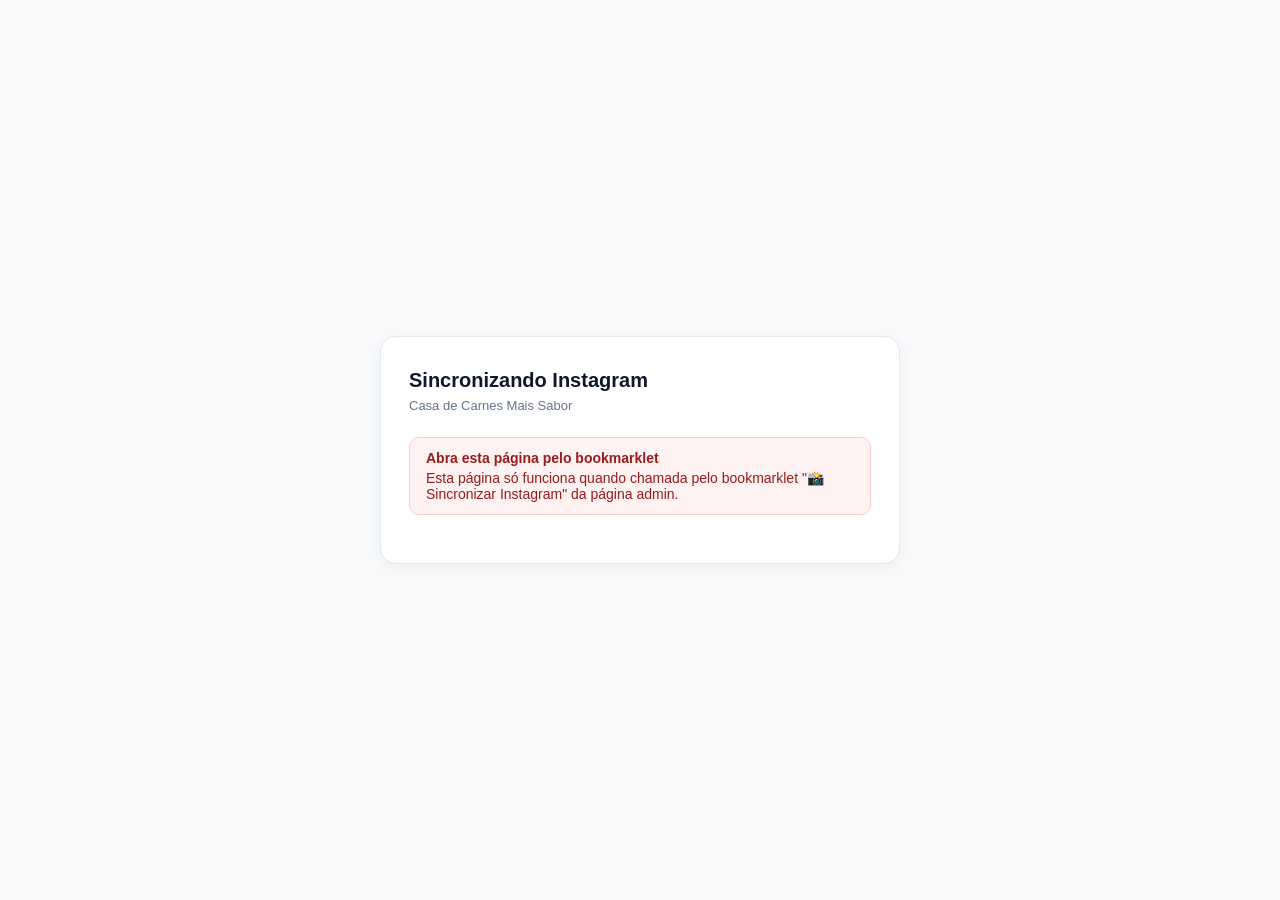
<file: sync-instagram.html>
<!DOCTYPE html>
<html lang="pt-BR">
<head>
  <meta charset="UTF-8">
  <meta name="viewport" content="width=device-width, initial-scale=1.0">
  <meta name="robots" content="noindex, nofollow">
  <title>Sincronizando Instagram — Casa de Carnes Mais Sabor</title>
  <style>
    * { box-sizing: border-box; margin: 0; padding: 0; }
    body {
      font-family: -apple-system, BlinkMacSystemFont, 'Segoe UI', Roboto, sans-serif;
      background: #f8fafc;
      color: #0f172a;
      min-height: 100vh;
      display: flex;
      align-items: center;
      justify-content: center;
      padding: 20px;
    }
    .card {
      background: white;
      border: 1px solid #e2e8f0;
      border-radius: 16px;
      padding: 32px 28px;
      max-width: 520px;
      width: 100%;
      box-shadow: 0 4px 20px rgba(0,0,0,0.05);
    }
    h1 { font-size: 20px; font-weight: 700; margin-bottom: 6px; color: #0f172a; }
    .subtitle { font-size: 13px; color: #64748b; margin-bottom: 24px; }
    .spinner {
      width: 40px; height: 40px;
      border: 3px solid #e2e8f0;
      border-top-color: #d946ef;
      border-radius: 50%;
      animation: spin 0.8s linear infinite;
      margin: 20px auto;
    }
    @keyframes spin { to { transform: rotate(360deg); } }
    .status { text-align: center; font-size: 14px; color: #475569; margin: 8px 0; }
    .grid { display: grid; grid-template-columns: repeat(3, 1fr); gap: 6px; margin: 20px 0; }
    .grid img { width: 100%; aspect-ratio: 1 / 1; object-fit: cover; border-radius: 8px; background: #f1f5f9; }
    .success { background: #f0fdf4; border: 1px solid #bbf7d0; color: #166534; padding: 12px 16px; border-radius: 10px; font-size: 14px; font-weight: 600; margin-bottom: 16px; }
    .error { background: #fef2f2; border: 1px solid #fecaca; color: #991b1b; padding: 12px 16px; border-radius: 10px; font-size: 14px; margin-bottom: 16px; word-break: break-word; }
    .error-title { font-weight: 700; margin-bottom: 4px; }
    .btn { display: inline-block; padding: 11px 20px; border-radius: 10px; font-size: 14px; font-weight: 700; text-decoration: none; cursor: pointer; border: none; font-family: inherit; }
    .btn-primary { background: linear-gradient(135deg, #d946ef, #a855f7); color: white; }
    .btn-secondary { background: white; color: #334155; border: 1px solid #cbd5e1; }
    .actions { display: flex; gap: 10px; flex-wrap: wrap; margin-top: 8px; }
    .muted { font-size: 12px; color: #94a3b8; margin-top: 16px; }
  </style>
</head>
<body>
  <div class="card">
    <h1>Sincronizando Instagram</h1>
    <p class="subtitle">Casa de Carnes Mais Sabor</p>
    <div id="content"></div>
  </div>

  <script>
  (function(){
    var WORKER_URL = 'https://clientes-sync.julianodev.workers.dev';
    var INSTAGRAM_URL = 'https://www.instagram.com/casadecarnes.maissabor/';
    var SITE_URL = 'https://casadecarnesmaissabor.com.br';
    var content = document.getElementById('content');

    function esc(s) {
      return String(s).replace(/[&<>"']/g, function(c) {
        return { '&':'&amp;','<':'&lt;','>':'&gt;','"':'&quot;',"'":'&#39;' }[c];
      });
    }

    function showInstructions() {
      content.innerHTML =
        '<div class="error">' +
          '<div class="error-title">Abra esta página pelo bookmarklet</div>' +
          'Esta página só funciona quando chamada pelo bookmarklet "📸 Sincronizar Instagram" da página admin.' +
        '</div>';
    }
    function showLoading(count) {
      content.innerHTML = '<div class="spinner"></div><p class="status">Enviando ' + count + ' posts pro servidor…</p><p class="muted" style="text-align:center">Isso leva uns 5 segundos. Não feche a aba.</p>';
    }
    function showSuccess(count, posts) {
      var gridHtml = posts.slice(0, 9).map(function(p) {
        return '<img src="' + esc(p.imageUrl) + '" alt="' + esc(p.alt || '') + '" onerror="this.style.opacity=0.2">';
      }).join('');
      content.innerHTML =
        '<div class="success">✓ ' + count + ' posts sincronizados com sucesso.</div>' +
        '<div class="grid">' + gridHtml + '</div>' +
        '<div class="actions">' +
          '<a class="btn btn-primary" href="' + INSTAGRAM_URL + '">Voltar pro Instagram</a>' +
          '<a class="btn btn-secondary" href="' + SITE_URL + '">Ver site</a>' +
        '</div>' +
        '<p class="muted">As fotos já estão publicadas no site. Pode levar até 1 minuto pro cache do navegador atualizar.</p>';
    }
    function showError(msg) {
      content.innerHTML =
        '<div class="error"><div class="error-title">Falha na sincronização</div>' + esc(msg) + '</div>' +
        '<div class="actions"><a class="btn btn-primary" href="' + INSTAGRAM_URL + '">Tentar de novo no Instagram</a></div>';
    }

    async function run() {
      var hash = location.hash.slice(1);
      if (!hash) { showInstructions(); return; }
      var payload;
      try { payload = JSON.parse(decodeURIComponent(hash)); }
      catch (e) { showError('Payload inválido: ' + e.message); return; }
      if (payload.kind !== 'instagram' || !Array.isArray(payload.posts) || !payload.posts.length) {
        showError('Payload sem posts ou tipo errado.'); return;
      }
      try { history.replaceState(null, '', location.pathname); } catch(e) {}
      showLoading(payload.posts.length);
      try {
        var res = await fetch(WORKER_URL, { method: 'POST', headers: { 'Content-Type': 'text/plain' }, body: JSON.stringify(payload) });
        var data = await res.json();
        if (data.ok) showSuccess(data.stats.count, payload.posts);
        else showError(data.error || 'Servidor retornou erro (HTTP ' + res.status + ').');
      } catch (e) { showError('Erro de rede: ' + (e && e.message || e)); }
    }
    run();
  })();
  </script>
</body>
</html>
</file>
